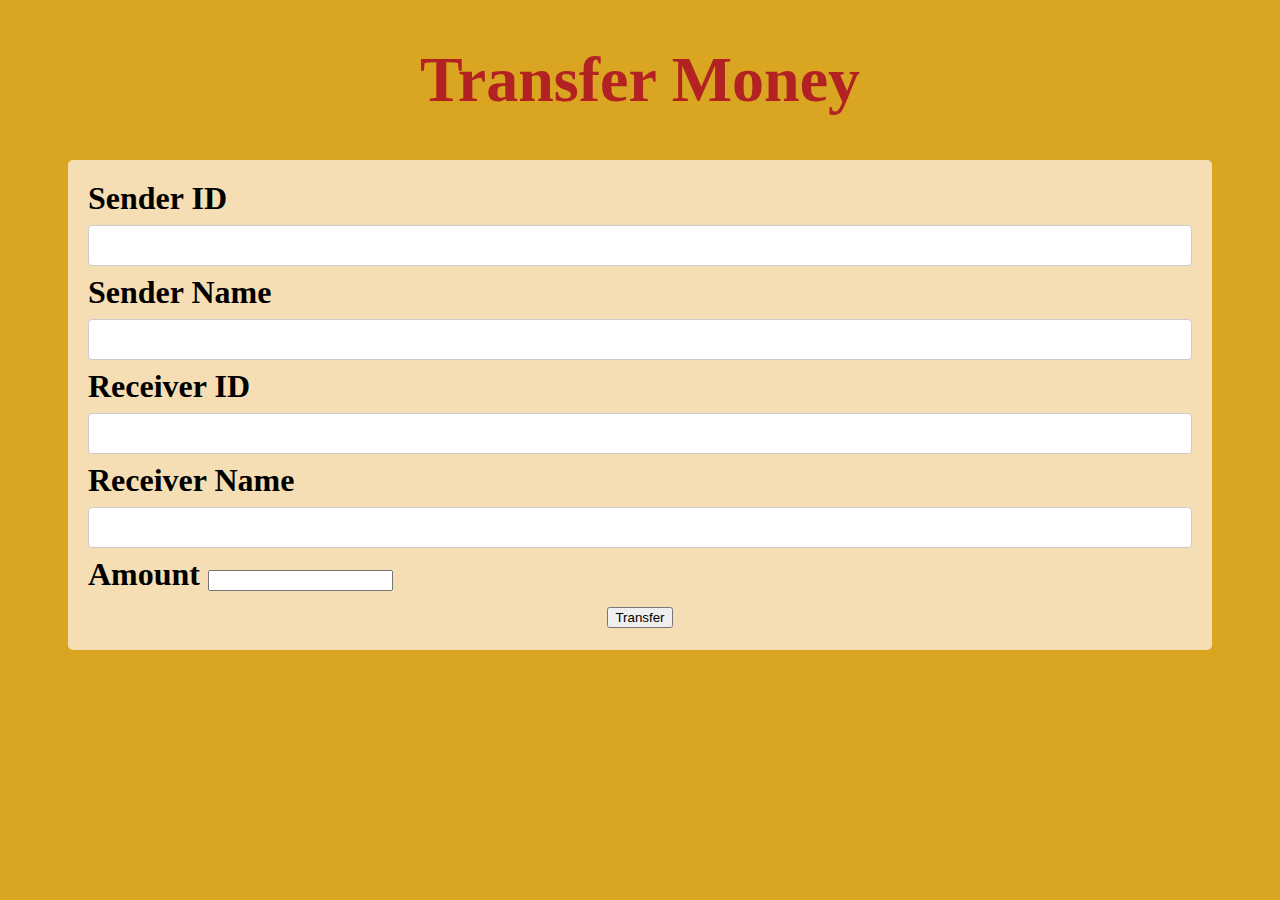
<file: html/performtransaction.html>
<!DOCTYPE html>
<html lang="en" dir="ltr">
  <head>
    <meta charset="utf-8">
    <title>Banking System | Transfer Money</title>
    <center><h1>Transfer Money</h1></center>
  </head>
    <style>
        h1 {
             font-size:2em;
             color:firebrick;
        }
        
        head {
    font-size:3em;
    color:indianred;
}
        body {
  background-color: goldenrod;
  font-size: 2em;
}

input[type=text], select {
  width: 100%;
  padding: 12px 20px;
  margin: 8px 0;
  display: inline-block;
  border: 1px solid #ccc;
  border-radius: 4px;
  box-sizing: border-box;
  
}

input[type=submit] {
  width: 100%;
  background-color: red;
  color: white;
  padding: 20px 30px;
  margin: 20px 0;
  border: none;
  border-radius: 10px;
  cursor: pointer;     
}

input[type=submit]:hover {
  background-color: dodgerblue;
  color: white;
}

div {
  border-radius: 5px;
  background-color: wheat;
  padding: 20px;
  margin-left: 60px;
  margin-right: 60px;
}

    </style>
    
  
  <body>
    
      <div>
          <form class="input-form" action="/bank/insertdata" method="post" id="formid">

              <b><label>Sender ID</label></b>
            <input type="text" name="sid" value=""/>
            <br />
            <b>  <label>Sender Name</label></b>
                <input type="text" name="sname" value=""/>
            <br />
            <b> <label>Receiver ID</label></b>
                <input type="text" name="rid" value=""/>
             <br />
             <b> <label>Receiver Name</label></b>
                 <input type="text" name="rname" value=""/>
            <br />
            <b>  <label>Amount</label></b>
            <input  type="number" name="amt" value="" />
            <br />
            <center><button class="btn btn-lg  btn-outline-light download-button" type="submit">Transfer</button>
            </center> 
                   
          </form>

        </div>
    

  </body>
</html>
</file>
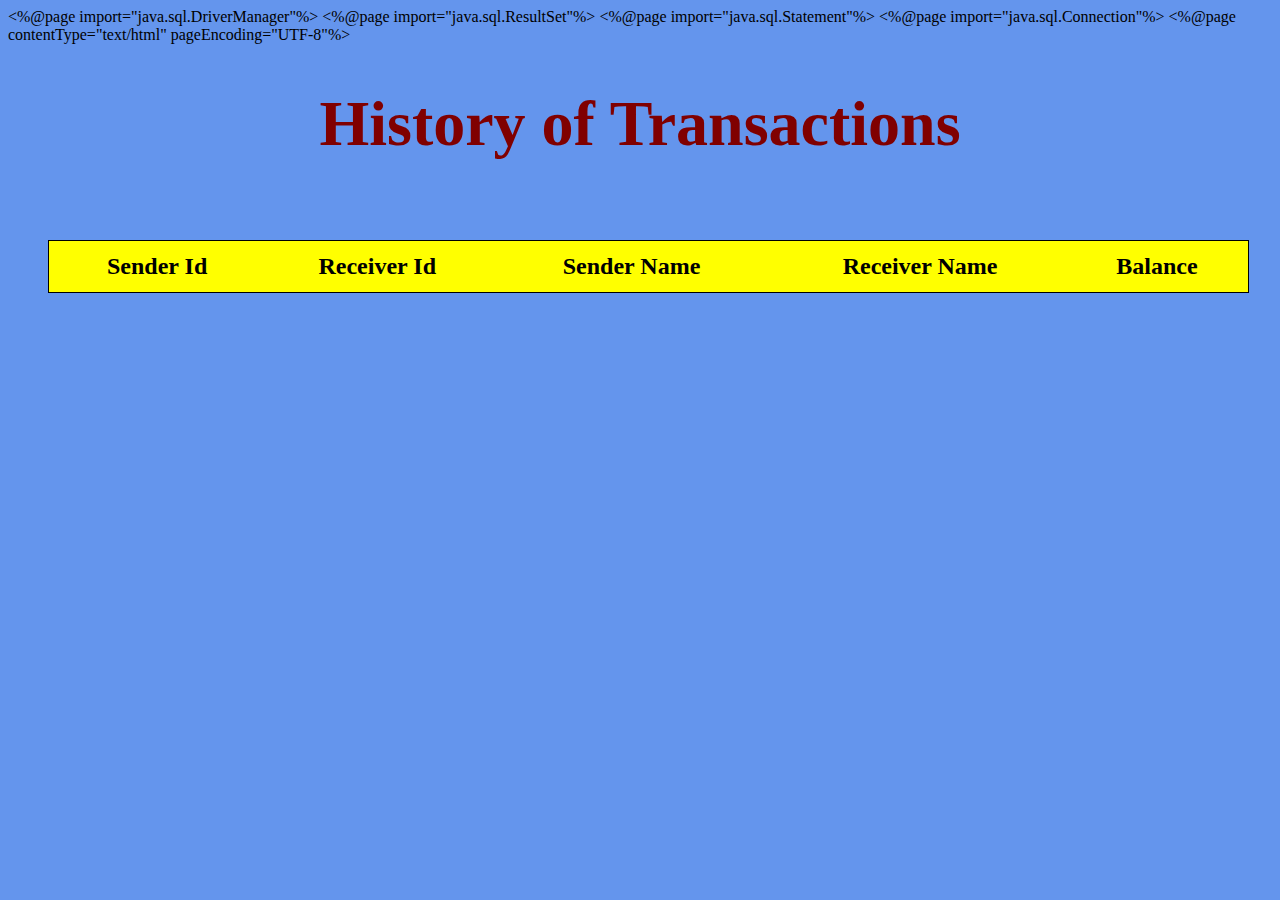
<file: html/transactionhistory.html>
<%@page import="java.sql.DriverManager"%>
<%@page import="java.sql.ResultSet"%>
<%@page import="java.sql.Statement"%>
<%@page import="java.sql.Connection"%>
<%@page contentType="text/html" pageEncoding="UTF-8"%>
<!DOCTYPE html>
<!DOCTYPE html>
<html>
  <head>
      <style>
          body {
  background: cornflowerblue;
}
h1 {
  text-align: center;
  font-size: 4em;
  color: maroon;
}

table{
  border: 1px solid black;
  padding: 5px;
  font-size: 1.50em;
  text-align: center;
  background: yellow;
margin-left: 40px;
}
th,td {
  padding: 5px;
  font-size: 1em;
  text-align: center;

}

      </style>
    <center><h1>History of Transactions</h1></center>

    <title>Banking System | Transaction History</title>
    <link rel="stylesheet" href="c:\Users\HP\OneDrive\Desktop\bankingproject\css\transferhistory.css">
  </head>

  <body>

<br><br>
<table style width="95%">
  <tr>
    <th>Sender Id</th>
    <th>Receiver Id </th>
    <th>Sender Name</th>
    <th>Receiver Name</th>
    <th>Balance</th>
  </tr>

</table>

  </body>
</html>
</file>
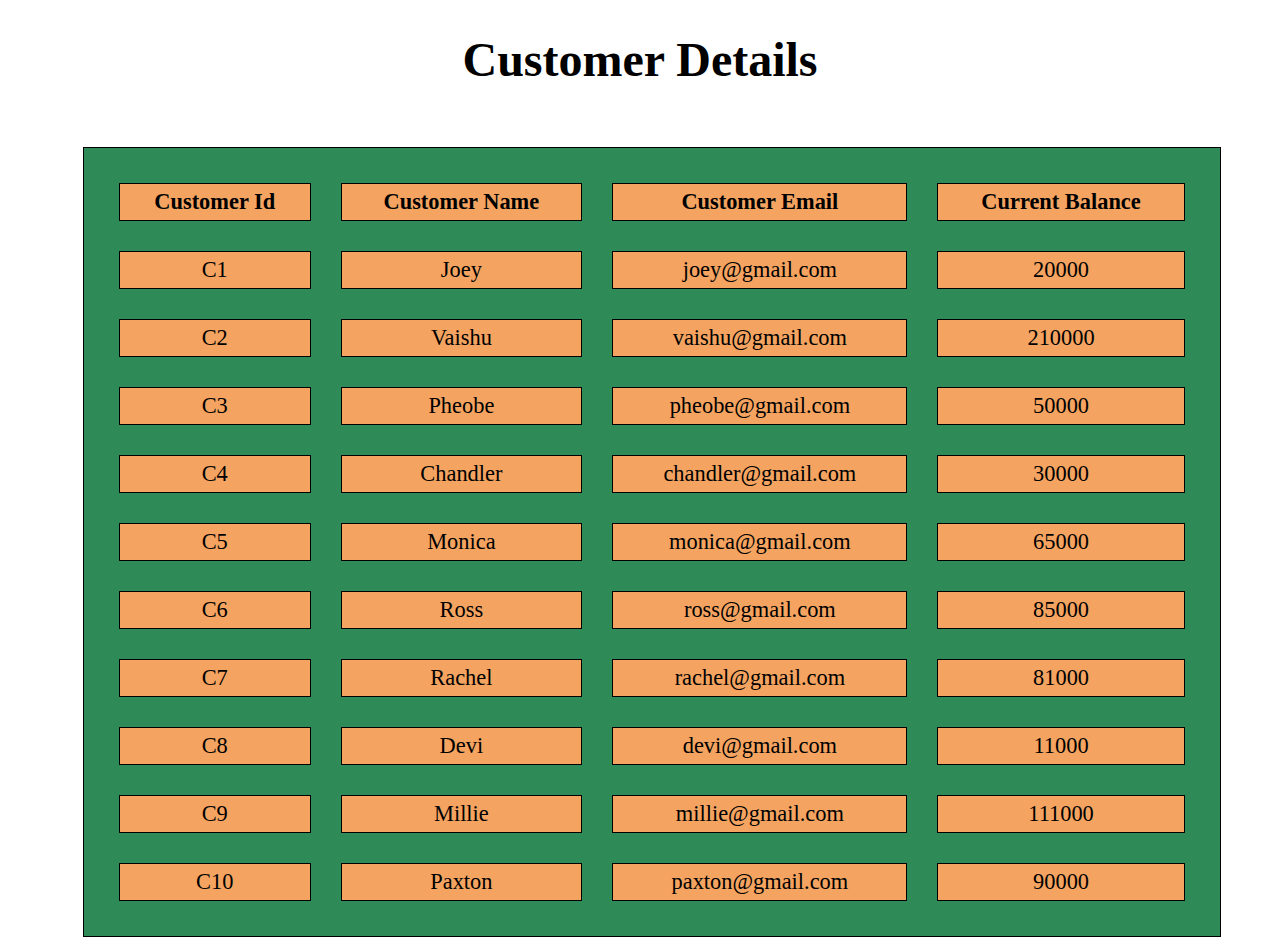
<file: html/viewcustomer.html>
<!DOCTYPE html>
<!DOCTYPE html>
<html>
<head>
    <style>
        body{
            background: white;
        }        
        
th, td {
  padding: 20px;
  text-align: center;
  background-color: sandybrown;
  color:black;
  font-size: 1.40em;
}

table{
  border-spacing: 30px;
  background: seagreen;
    border: 2px solid black;
}

table, th, td {
  border: 1px solid black;
  padding: 5px;
  margin-top: 60px;
  margin-left: 75px;
  margin-right: 50px;
}

h1 {
  text-align: center;
  font-size: 3em;
}

    </style>
    
            <h1>Customer Details</h1>
    <title>Banking System | Customers</title>

    <link rel="stylesheet" type="text/css" href="c:\Users\HP\OneDrive\Desktop\bankingproject\css\viewcustomer.css">

  </head>
  <body>
<table style width="90%" >

<tr>
  <th>Customer Id</th>
  <th>Customer Name</th>
  <th>Customer Email</th>
  <th>Current Balance</th>
</tr>

<tr>
  <td>C1</td>
  <td>Joey</td>
  <td>joey@gmail.com</td>
  <td>20000</td>
</tr>

<tr>
  <td>C2</td>
  <td>Vaishu</td>
  <td>vaishu@gmail.com</td>
  <td>210000</td>
</tr>

<tr>
  <td>C3</td>
  <td>Pheobe</td>
  <td>pheobe@gmail.com</td>
  <td>50000</td>
</tr>

<tr>
  <td>C4</td>
  <td>Chandler</td>
  <td>chandler@gmail.com</td>
  <td>30000</td>
</tr>

<tr>
  <td>C5</td>
  <td>Monica</td>
  <td>monica@gmail.com</td>
  <td>65000</td>
</tr>

<tr>
  <td>C6</td>
  <td>Ross</td>
  <td>ross@gmail.com</td>
  <td>85000</td>
</tr>

<tr>
  <td>C7</td>
  <td>Rachel</td>
  <td>rachel@gmail.com</td>
  <td>81000</td>
</tr>

<tr>
  <td>C8</td>
  <td>Devi</td>
  <td>devi@gmail.com</td>
  <td>11000</td>
</tr>

<tr>
  <td>C9</td>
  <td>Millie</td>
  <td>millie@gmail.com</td>
  <td>111000</td>
</tr>

<tr>
  <td>C10</td>
  <td>Paxton</td>
  <td>paxton@gmail.com</td>
  <td>90000</td>
</tr>
</table>

</body>
</html>
</file>
